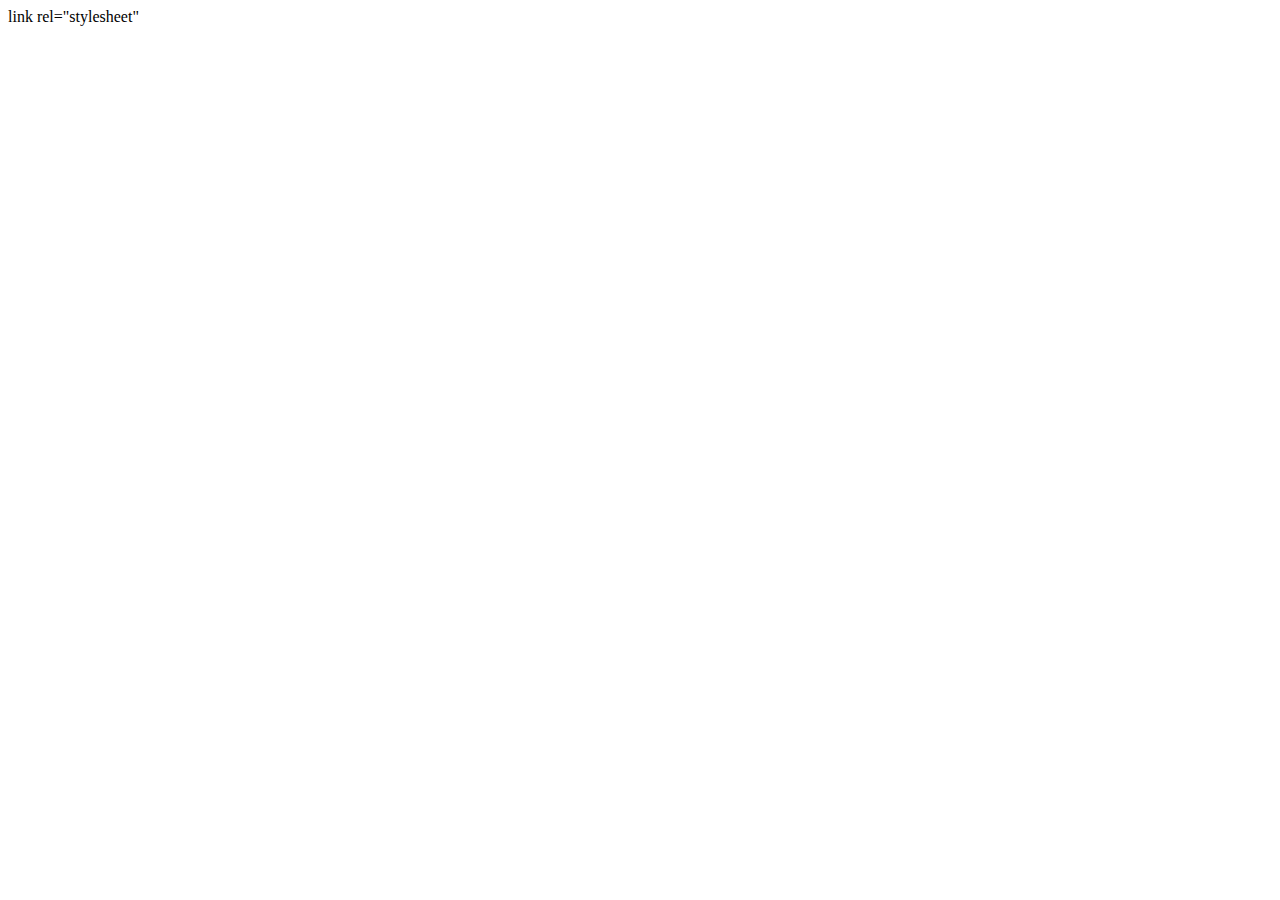
<file: signup1.html>
<!DOCTYPE html>
<html lang="en">
<head>
    <meta charset="UTF-8">
    <meta http-equiv="X-UA-Compatible" content="IE=edge">
    <meta name="viewport" content="width=device-width, initial-scale=1.0">
    link rel="stylesheet"
    <title>Sign up</title>
</head>
<body>
    
</body>
</html>
</file>
